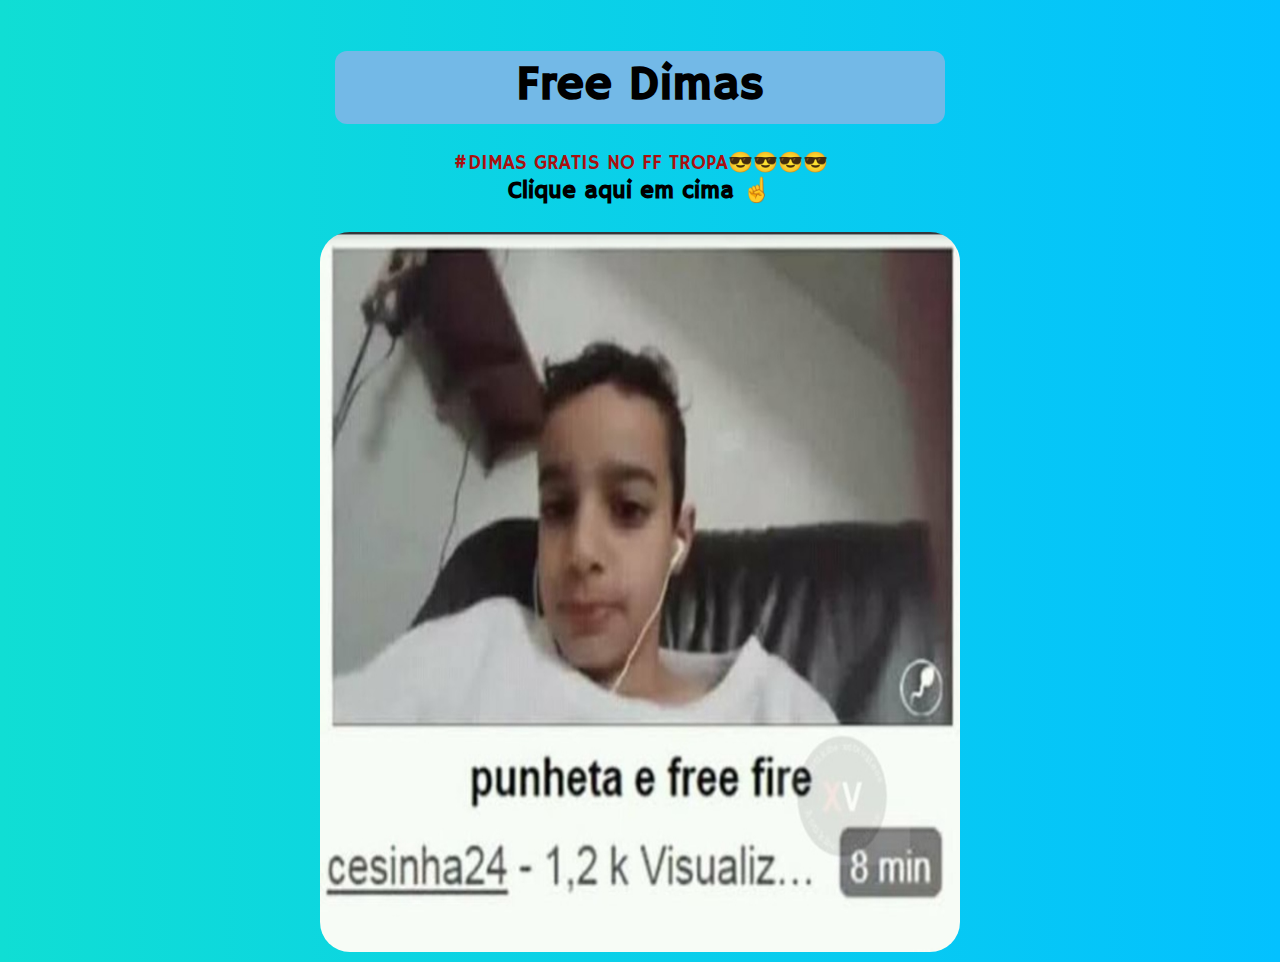
<file: index.html>
<!DOCTYPE html>
<html lang="pt-br">
<head>
    <meta charset="UTF-8">
    <meta name="viewport" content="width=device-width, initial-scale=1.0">
    <title> ff dimas🤑🤑</title>
    <link rel="shortcut icon" href="favicon.ico" type="image/x-icon">
    <link rel="preconnect" href="https://fonts.gstatic.com">
    <link href="https://fonts.googleapis.com/css2?family=Roboto+Mono:wght@200;300;400&display=swap" rel="stylesheet">
    <link rel="preconnect" href="https://fonts.gstatic.com">
    <link href="https://fonts.googleapis.com/css2?family=Hammersmith+One&family=Roboto+Mono:wght@200;300;400&display=swap" rel="stylesheet">
    <link rel="stylesheet" href="style.css">
</head>
<body>
    <div class="center">
        <h1>Free Dimas</h1>
    </div>
    <p><a href="pag02.html" class="link">
        #DIMAS GRATIS NO FF TROPA😎😎😎😎
    </a></p>
    <h2 id="click" class="click">Clique aqui em cima ☝</h2>
    <div class="center"><img src="punhetaefreefire.png" alt="foto de freefire"></div>
</body>
</html>
</file>
<file: style.css>
*{
    margin:0; 
    padding:0;
    font-family: 'Hammersmith One', sans-serif;
}
/*
font-family: 'Roboto Mono', monospace;
font-family: 'Hammersmith One', sans-serif;
*/
body{
    background-image:linear-gradient(to right,#10DED4,#03C1FF);
}
html,body{
    height: 100%;
}
h1{
    text-align: center;
    margin-top: 2%;
    background-color: rgb(115, 185, 231);
    width: 90%;
    height: 7vh;
    min-height: 40px;
    max-width: 600px;
    padding:0.4%;
    font-size: 3em;
    border-radius: 12px;
}
h1:hover{
    opacity: 0.9;
    border-radius: 20px;
    background-color: rgb(103, 168, 211);
   
}
p{
    text-align: center;
    font-size: 1.25rem;
}

p a{
    text-decoration: none;
    color:rgb(170, 16, 16);
    cursor: url("dedo.png"),pointer;
}
h2{
    text-align: center;
}
.center img{
    width: 50%;
    height: 80vh;
    min-height: 400px;
    min-width: 500px;
    border-radius: 30px;
    margin-bottom: 10px;
}
.center{
    margin:2% auto;
    display: flex;
    align-items: center;
    justify-content: center;
}
</file>
